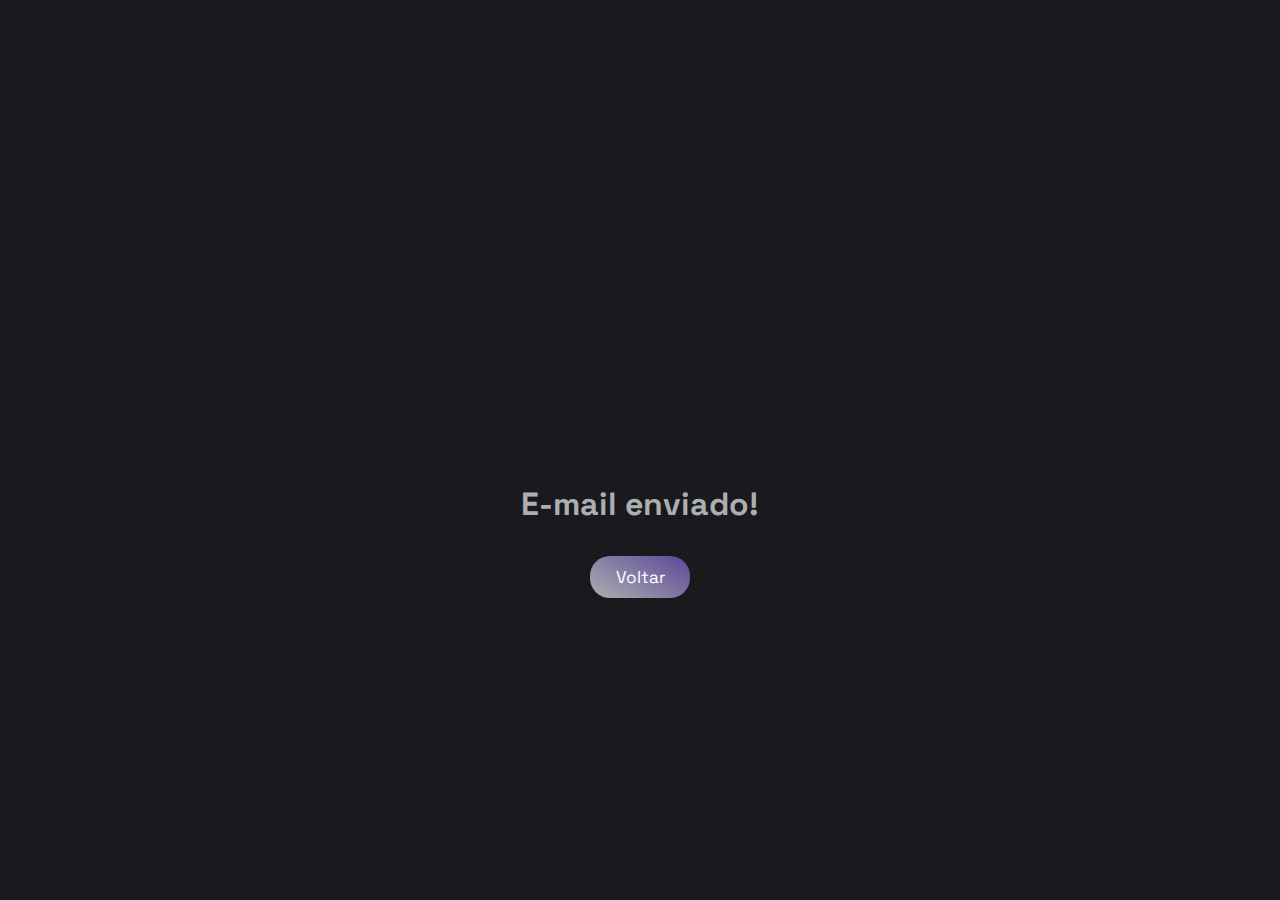
<file: page/thankyou.html>
<!DOCTYPE html>
<html lang="en">
  <head>
    <meta charset="UTF-8" />
    <meta
      name="viewport"
      content="width=device-width, initial-scale=1.0"
    />
    <link
      rel="shortcut icon"
      href="../public/icon.svg"
      type="image/x-icon"
    />
    <link
      rel="stylesheet"
      href="../src/css/resert.css"
    />
    <title>E-mail</title>
  </head>
  <body>
    <secton class="return">
      <iframe
        src="https://giphy.com/embed/L5LRkP5bUDFiZee7w2"
        title="funny cat"
        frameborder="0"
        class="giphy-embed"
        allowfullscreen
      ></iframe>
      <h1>E-mail enviado!</h1>
      <a
        class="my-button"
        href="../index.html"
        >Voltar</a
      >
    </secton>
  </body>
</html>
</file>
<file: src/css/resert.css>
@import url("https://fonts.googleapis.com/css2?family=Space+Grotesk:wght@400;500;600;700&display=swap");
* {
  padding: 0;
  margin: 0;
  box-sizing: border-box;
  font-family: "Space Grotesk", sans-serif;
  text-decoration: none;
  list-style: none;
}
:root {
  --color-1: #1a1a1e;
  --color-2: #5b4799;
  --color-3: #acafaf;
  --color-4: #282829;
  --color-5: #64646d;
}
.ui-btn {
  --btn-padding: 15px 20px;
  --btn-hover-bg: rgb(51, 51, 51);
  --btn-transition: 0.3s;
  --btn-letter-spacing: 0.1rem;
  --btn-animation-duration: 1.2s;
  --btn-shadow-color: rgba(0, 0, 0, 0.137);
  --btn-shadow: 0 2px 10px 0 var(--btn-shadow-color);
  --hover-btn-color: #fac921;
  --default-btn-color: #fff;
  --font-size: 16px;
  --font-weight: 600;
  --font-family: Menlo, Roboto Mono, monospace;
}
body {
  background-color: var(--color-1);
  color: var(--color-3);
}
.return {
  display: flex;
  justify-content: center;
  align-items: center;
  flex-flow: column;
  gap: 2rem;
  height: 100vh;
}
.my-button {
  border: none;
  color: #fff;
  cursor: pointer;
  background-color: var(--color-2);
  background-image: linear-gradient(30deg, var(--color-3), var(--color-2));
  border-radius: 20px;
  background-size: 100% auto;
  font-family: inherit;
  font-size: 17px;
  padding: 0.6em 1.5em;
}
my-button:hover {
  background-position: right center;
  background-size: 200% auto;
  -webkit-animation: pulse 2s infinite;
  animation: pulse512 1.5s infinite;
}
@keyframes pulse512 {
  0% {
    box-shadow: 0 0 0 0 var(--color-2);
  }

  70% {
    box-shadow: 0 0 0 10px rgb(218 103 68 / 0%);
  }

  100% {
    box-shadow: 0 0 0 0 rgb(218 103 68 / 0%);
  }
}
.ui-btn {
  box-sizing: border-box;
  padding: 0.5rem 1rem;
  display: flex;
  align-items: center;
  justify-content: center;
  color: var(--default-btn-color);
  font: var(--font-weight) var(--font-size) var(--font-family);
  background-color: var(--color-2);
  border: none;
  border-radius: 1rem;
  cursor: pointer;
  transition: var(--btn-transition);
  overflow: hidden;
  box-shadow: var(--btn-shadow);
  margin: 1rem 0;
}
.ui-btn span {
  letter-spacing: var(--btn-letter-spacing);
  transition: var(--btn-transition);
  box-sizing: border-box;
  position: relative;
}
.ui-btn span::before {
  box-sizing: border-box;
  position: absolute;
  content: "";
}
.ui-btn:hover,
.ui-btn:focus {
  background: var(--color-1);
}
.ui-btn:hover span,
.ui-btn:focus span {
  color: var(--hover-btn-color);
}
.ui-btn:hover span::before,
.ui-btn:focus span::before {
  animation: chitchat linear both var(--btn-animation-duration);
}
@keyframes chitchat {
  0% {
    content: "#";
  }

  5% {
    content: ".";
  }

  10% {
    content: "^{";
  }

  15% {
    content: "-!";
  }

  20% {
    content: "#$_";
  }

  25% {
    content: "№:0";
  }

  30% {
    content: "#{+.";}35%{content: "@}-?";
  }

  40% {
    content: "?{4@%";
  }

  45% {
    content: "=.,^!";
  }

  50% {
    content: "?2@%";
  }

  55% {
    content: "\;1}]";
  }

  60% {
    content: "?{%:%";
    right: 0;
  }

  65% {
    content: "|{f[4";
    right: 0;
  }

  70% {
    content: "{4%0%";
    right: 0;
  }

  75% {
    content: "'1_0<";
    right: 0;
  }

  80% {
    content: "{0%";
    right: 0;
  }

  85% {
    content: "]>'";
    right: 0;
  }

  90% {
    content: "4";
    right: 0;
  }

  95% {
    content: "2";
    right: 0;
  }

  100% {
    content: "";
    right: 0;
  }
}
</file>
